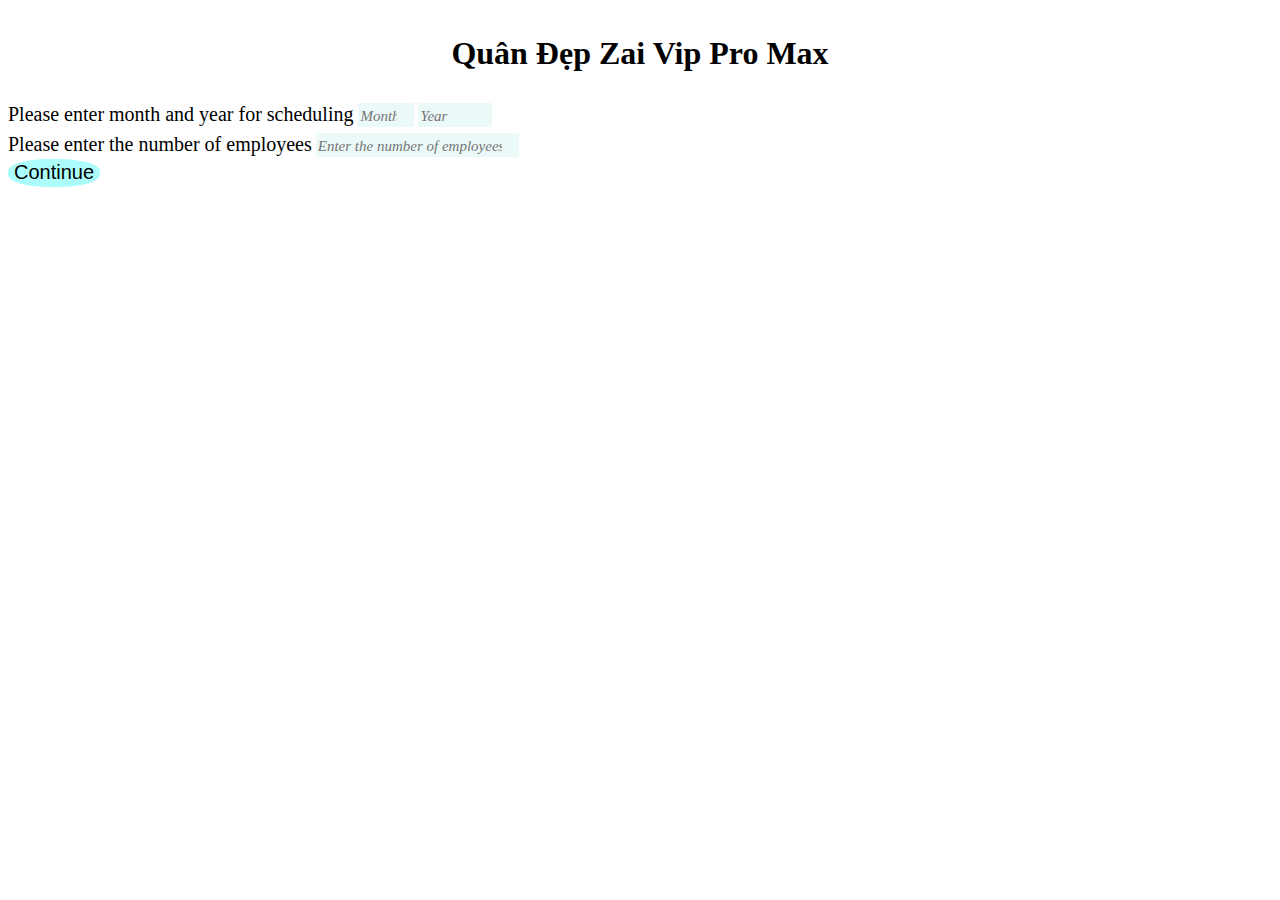
<file: index.html>
<!DOCTYPE html>
<html lang="en">
    <head>
        <meta charset="UTF-8">
        <meta name="viewport" content = "width=device-width, initial-scale=1">  
        <title>Web Sắp Xếp Lịch Làm Việc</title>  
        <link rel="stylesheet" href="style.css">
    </head>
    <body>
        <div id = "main_id">
            <div id = "div_title_id">
                <h1 id = "title_id"> Quân Đẹp Zai Vip Pro Max</h1>
            </div>
            
            <div id = "div_input_first_id">
                <!-- nhập tháng, năm hiện tại-->
                <label for = "label1">  Please enter month and year for scheduling </label>
                <input type = "number" id = "input_month_id" min = "1" max = "12"  
                placeholder = "Month" >
                <input type = "number" id = "input_year_id" min = "2024" max = "2030"
                placeholder = "Year" >
                <br>

                <!--nhập số lượng nhân viên-->
                <label for = "label2"> Please enter the number of employees</label>
                <input type = "number" id = "input_number_employee_id" min = "1"
                placeholder = "Enter the number of employees">
                <br>
            </div>

            <button onclick = "addEmployeeInputs()" id = "button_addEmployees_id" 
            class = "button_confirm_class"> Continue </button>

            <!--nhúng file script lần 1 để nhập thông tin các nhân viên làm việc-->
            <script src = "input_employee.js"></script>
            
        </div>
    </body>

</html>
</file>
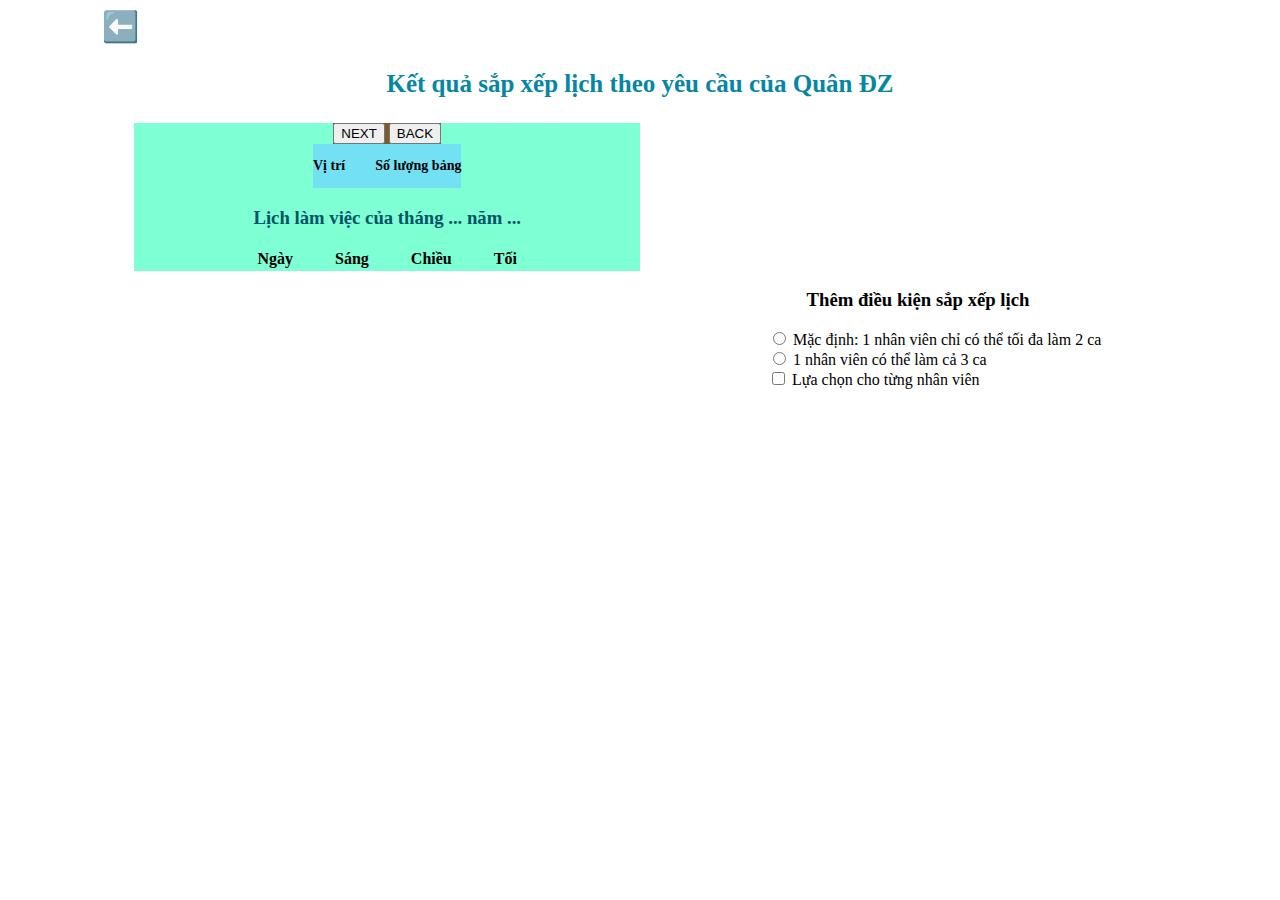
<file: schedule_interface/schedule.html>
<!DOCTYPE html>
<html lang = "en">
    <head>
        <meta charset="UTF-8">
        <meta name="viewport" content = "width=device-width, initial-scale=1">  
        <title> kết quả sắp xếp</title>
        <!--nhúng file css-->
        <link rel = "stylesheet" href = "style.css">
    </head>
    <body>
        <!--Nút quay về giao diện trước-->
        <div id = "div_button1_id"> <!-- cần sửa sau này-->
            <button id = "button1_id" onclick = "back_index()">⬅️</button>
            <script>
                function back_index()
                {
                    window.location.href = "../index.html"
                }
            </script>
        </div>
        
        <!--Giao diện bảng-->
        <h3 id = "title_id"> Kết quả sắp xếp lịch theo yêu cầu của Quân ĐZ</h1>
            
        <div id = "div_sapxeplich_id"> <!-- giao diện sắp xếp lịch-->
            <div id = "div_chua_nextAndbefore">
                <button id = "button_next_id" onclick = "nextTable()"> NEXT </button>
                <button id = "button_before_id" onclick = "beforeTable()"> BACK</button>
            </div>

            <div id = "div_chua_index">
                <h3 id = "h3_index_id"> Vị trí</h3>
                <h3 id = "h3_numberOfTable_id"> Số lượng bảng</h3>
            </div>

            <h3 id = "h3_id">Lịch làm việc của tháng ... năm ...</h3>

            <table id = "table_id">
                <tr> <!-- Hàng tiêu đề bảng -->
                    <th>Ngày</th>
                    <th>Sáng</th>
                    <th>Chiều</th>
                    <th>Tối</th>
                </tr>
            </table>
        </div>

        <!-- giao diện thêm điều kiện-->
        <div id = "div_condition_id">
            <div id = "div_div_id"><h3>Thêm điều kiện sắp xếp lịch</h3></div>
            <div id = "div_div_condition_id">
                <input type = "radio" name = "condition">
                <label>Mặc định: 1 nhân viên chỉ có thể tối đa làm 2 ca</label>
                <br>
                <input type = "radio" name = "condition"> 
                <label>1 nhân viên có thể làm cả 3 ca</label>
                <br>
                <input type = "checkbox" name = "VIPcondition" onchange="addConditionForEmployees(this)"> 
                <label>Lựa chọn cho từng nhân viên</label>
                <br>
            </div>
        </div>
        <!-- nhúng file script-->
        <script src = "useData.js"> </script>
    </body>
</html>
</file>
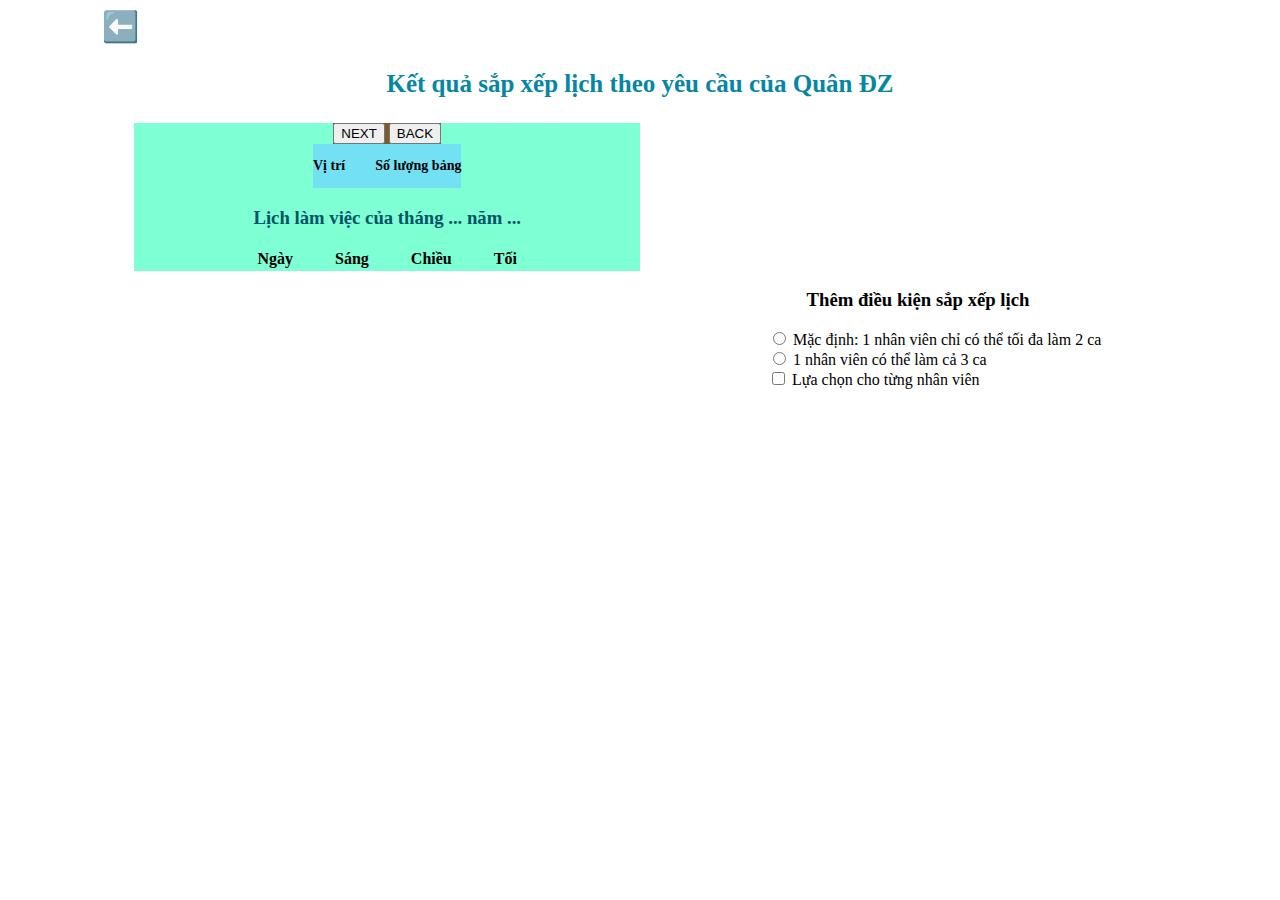
<file: web_xep_lich_lam_viec/schedule_interface/schedule.html>
<!DOCTYPE html>
<html lang = "en">
    <head>
        <meta charset="UTF-8">
        <meta name="viewport" content = "width=device-width, initial-scale=1">  
        <title> kết quả sắp xếp</title>
        <!--nhúng file css-->
        <link rel = "stylesheet" href = "style.css">
    </head>
    <body>
        <!--Nút quay về giao diện trước-->
        <div id = "div_button1_id"> <!-- cần sửa sau này-->
            <button id = "button1_id" onclick = "back_index()">⬅️</button>
            <script>
                function back_index()
                {
                    window.location.href = "../home/index.html"
                }
            </script>
        </div>
        
        <!--Giao diện bảng-->
        <h3 id = "title_id"> Kết quả sắp xếp lịch theo yêu cầu của Quân ĐZ</h1>
            
        <div id = "div_sapxeplich_id"> <!-- giao diện sắp xếp lịch-->
            <div id = "div_chua_nextAndbefore">
                <button id = "button_next_id" onclick = "nextTable()"> NEXT </button>
                <button id = "button_before_id" onclick = "beforeTable()"> BACK</button>
            </div>

            <div id = "div_chua_index">
                <h3 id = "h3_index_id"> Vị trí</h3>
                <h3 id = "h3_numberOfTable_id"> Số lượng bảng</h3>
            </div>

            <h3 id = "h3_id">Lịch làm việc của tháng ... năm ...</h3>

            <table id = "table_id">
                <tr> <!-- Hàng tiêu đề bảng -->
                    <th>Ngày</th>
                    <th>Sáng</th>
                    <th>Chiều</th>
                    <th>Tối</th>
                </tr>
            </table>
        </div>

        <!-- giao diện thêm điều kiện-->
        <div id = "div_condition_id">
            <div id = "div_div_id"><h3>Thêm điều kiện sắp xếp lịch</h3></div>
            <div id = "div_div_condition_id">
                <input type = "radio" name = "condition">
                <label>Mặc định: 1 nhân viên chỉ có thể tối đa làm 2 ca</label>
                <br>
                <input type = "radio" name = "condition"> 
                <label>1 nhân viên có thể làm cả 3 ca</label>
                <br>
                <input type = "checkbox" name = "VIPcondition" onchange="addConditionForEmployees(this)"> 
                <label>Lựa chọn cho từng nhân viên</label>
                <br>
            </div>
        </div>
        <!-- nhúng file script-->
        <script src = "useData.js"> </script>
    </body>
</html>
</file>
<file: style.css>
@charset "UTF-8"; /* khai báo mảng ký tự */

body {
    line-height: 1.5; /* chiều cao dòng */
    background-color: rgb(255, 255, 255);
}

/*1 chỉnh tiêu đề*/
#div_title_id {
    display: flex; /* để parent ở chế độ hộp */
    justify-content: center; /* thì mới dùng được cái này */
}

#title_id {
    font-family: 'Times New Roman',
}
/*-------------------------------*/

/* 2 chỉnh input lần 1 */
#div_input_first_id input {
    border: none;
    background-color: rgb(236, 249, 249);
    width:fit-content;
    height:22px;
    font-size:15px;
}
#div_input_first_id input::placeholder {
    font-family: 'Times New Roman';
    font-style: italic;
}

#div_input_first_id label {
    font-size: 20px;
}
/*------------------------------------*/

/* 3 chỉnh các button to */
.button_confirm_class {
    border: none;
    font-size: 20px;
    background-color: rgb(172, 252, 252);
    border-radius: 44%;
    height: 28px;
    transition: background-color 0.2;
}
.button_confirm_class:hover {
    background-color: rgb(79, 237, 237);
}

/*------------------------------------*/

/* 4 chỉnh giao diện table nhập các ca làm việc */
/* 4.1 sắp xếp giữa giao diện */
#employee_inputs_div_id {
    display: flex;
    flex-direction: column;
    justify-content: center; /* căn giữa theo chiều dọc */
    align-items: center; /* căn giữa theo chiều ngang */
}
/*---------------------------------*/

/* 4.2 sắp xếp cho input 2 ở giữa */
.input_work_class {
    display: flex;
    flex-direction: column;
    justify-content: center; /* căn giữa theo chiều dọc */
    align-items: center; /* căn giữa theo chiều ngang */
}
/*------------------------------------*/

/* 4.3 chỉnh button "+" */
.add_button_class {
    margin-right: 310px;
    margin-top: 10px;
    border: none;
    font-size: 23px;
    background-color: aliceblue;
    transition: background-coler 0.2;
    border-radius: 50%;
}
.add_button_class:hover {
    background-color: rgb(240, 176, 176);
}

/* 4.4 chỉnh các checkbox 2 */
.checkbox_class {
    margin-right: 10px;
}

/* 4.5 chỉnh cột thứ của table cho thẳng hàng */
.column1 {
    text-align: center;
    padding-right: 10px;
}

.table_class {
    background-color: rgb(238, 255, 254);
}
</file>
<file: schedule_interface/style.css>
@charset "UTF-8"; /* khai báo mảng ký tự */
/* 1 chỉnh sắp xếp các phần tử căn giữa */
body{
    display: flex;
    justify-content: center;
    flex-direction: column;
    align-items: center;
}

/* 2 chỉnh tiêu đề trang */
#title_id{
    font-size: 25px;
    color: rgb(5, 135, 164);
}

/* 3 căn giữa các phần tử trong div */
#div_sapxeplich_id {
    margin-right: 40%;
    width: 40%;
    background-color: aquamarine;
    display: flex;
    justify-content: center;
    flex-direction: column;
    align-items: center;
}

/* 4 chỉnh màu của table để nhìn */
table th{
    text-align: center;
    padding-left: 20px;
    padding-right: 20px;
}
table td{
    text-align: center;
    padding-left: 20px;
    padding-right: 20px;
}

#h3_id {
    color: rgb(2, 84, 102);
}

/* 5 chỉnh nút quay lại */
#div_button1_id {
    width: 86%;
}

#button1_id {
    font-size: 30px;
    border: none;
    background-color: rgb(255, 255, 255);
}

/* 6 căn chỉnh giao diện thêm điều kiện */
#div_condition_id {
    position: absolute;
    background-color: white;
    top: 30%;
    left:60%;
    width: 350px;
}

/* 6.1 trong div condition ta cần sắp xếp lại */
#div_div_id  {
    display: flex;
    justify-content: center;
}
#div_div_id h3 {
    margin-right: 50px;
}

/* 6.2 các phần tử trong table*/
#div_chua_nextAndbefore {
    /* sắp xếp các phần tử theo chiều ngang*/
    background-color: rgb(121, 91, 45);
}

#div_chua_index {
    background-color: rgb(115, 224, 244);
    display: flex;          /* Bật flexbox */
    flex-direction: row;    /* Mặc định, các phần tử con sẽ nằm ngang */
    gap: 30px;     
}

#div_chua_index h3 {
    font-size: 14px;
}
</file>
<file: web_xep_lich_lam_viec/schedule_interface/style.css>
@charset "UTF-8"; /* khai báo mảng ký tự */
/* 1 chỉnh sắp xếp các phần tử căn giữa */
body{
    display: flex;
    justify-content: center;
    flex-direction: column;
    align-items: center;
}

/* 2 chỉnh tiêu đề trang */
#title_id{
    font-size: 25px;
    color: rgb(5, 135, 164);
}

/* 3 căn giữa các phần tử trong div */
#div_sapxeplich_id {
    margin-right: 40%;
    width: 40%;
    background-color: aquamarine;
    display: flex;
    justify-content: center;
    flex-direction: column;
    align-items: center;
}

/* 4 chỉnh màu của table để nhìn */
table th{
    text-align: center;
    padding-left: 20px;
    padding-right: 20px;
}
table td{
    text-align: center;
    padding-left: 20px;
    padding-right: 20px;
}

#h3_id {
    color: rgb(2, 84, 102);
}

/* 5 chỉnh nút quay lại */
#div_button1_id {
    width: 86%;
}

#button1_id {
    font-size: 30px;
    border: none;
    background-color: rgb(255, 255, 255);
}

/* 6 căn chỉnh giao diện thêm điều kiện */
#div_condition_id {
    position: absolute;
    background-color: white;
    top: 30%;
    left:60%;
    width: 350px;
}

/* 6.1 trong div condition ta cần sắp xếp lại */
#div_div_id  {
    display: flex;
    justify-content: center;
}
#div_div_id h3 {
    margin-right: 50px;
}

/* 6.2 các phần tử trong table*/
#div_chua_nextAndbefore {
    /* sắp xếp các phần tử theo chiều ngang*/
    background-color: rgb(121, 91, 45);
}

#div_chua_index {
    background-color: rgb(115, 224, 244);
    display: flex;          /* Bật flexbox */
    flex-direction: row;    /* Mặc định, các phần tử con sẽ nằm ngang */
    gap: 30px;     
}

#div_chua_index h3 {
    font-size: 14px;
}
</file>
